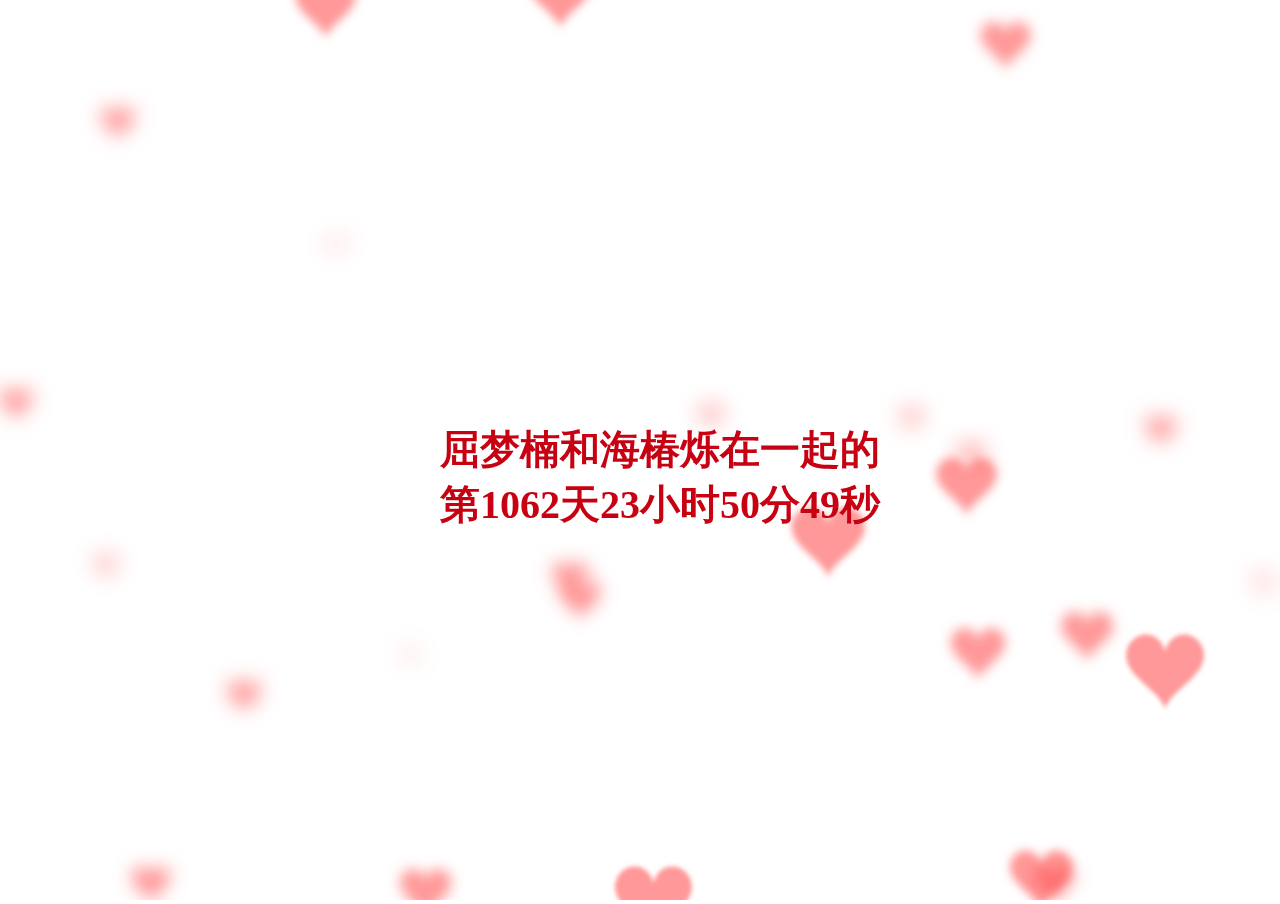
<file: old/index.html>
<!doctype html>
<html>
<head>
<meta charset="utf-8">
<title>纪念页</title><!-- 这是网页标题 -->
<style>
body{
  overflow: hidden;
  margin: 0;
}
h1{
  position: fixed;
  top: 50%;
  left: 0;
  width: 100%;
  text-align: center;
  transform:translateY(-50%);
  font-family: 'Love Ya Like A Sister', cursive;
  font-size: 40px;
  color: #c70012;
  padding: 0 20px;
}
h1 span{
    font-size:20px;
}
</style>

</head>
<body>
<h1 id="h1"></h1>
<canvas></canvas> <!--canvas 画布-->

<script>
var canvas = document.querySelector("canvas"),
  ctx = canvas.getContext("2d");

var ww,wh;

function onResize(){
  ww = canvas.width = window.innerWidth;
  wh = canvas.height = window.innerHeight;
}

ctx.strokeStyle = "red";
ctx.shadowBlur = 25;
ctx.shadowColor = "hsla(0, 100%, 60%,0.5)";

var precision = 100;
var hearts = [];
var mouseMoved = false;
function onMove(e){
  mouseMoved = true;
  if(e.type === "touchmove"){
    hearts.push(new Heart(e.touches[0].clientX, e.touches[0].clientY));
    hearts.push(new Heart(e.touches[0].clientX, e.touches[0].clientY));
  }
  else{
    hearts.push(new Heart(e.clientX, e.clientY));
    hearts.push(new Heart(e.clientX, e.clientY));
  }
}

var Heart = function(x,y){
  this.x = x || Math.random()*ww;
  this.y = y || Math.random()*wh;
  this.size = Math.random()*2 + 1;
  this.shadowBlur = Math.random() * 10;
  this.speedX = (Math.random()+0.2-0.6) * 5;
  this.speedY = (Math.random()+0.2-0.6) * 5;
  this.speedSize = Math.random()*0.05 + 0.01;
  this.opacity = 1;
  this.vertices = [];
  for (var i = 0; i < precision; i++) {
    var step = (i / precision - 0.5) * (Math.PI * 2);
    var vector = {
      x : (15 * Math.pow(Math.sin(step), 3)),
      y : -(13 * Math.cos(step) - 5 * Math.cos(2 * step) - 2 * Math.cos(3 * step) - Math.cos(4 * step)) 
    }
    this.vertices.push(vector);
  }
}

Heart.prototype.draw = function(){
  this.size -= this.speedSize;
  this.x += this.speedX;
  this.y += this.speedY;
  ctx.save();
  ctx.translate(-1000,this.y);
  ctx.scale(this.size, this.size);
  ctx.beginPath();
  for (var i = 0; i < precision; i++) {
    var vector = this.vertices[i];
    ctx.lineTo(vector.x, vector.y);
  }
  ctx.globalAlpha = this.size;
  ctx.shadowBlur = Math.round((3 - this.size) * 10);
  ctx.shadowColor = "hsla(0, 100%, 60%,0.5)";
  ctx.shadowOffsetX = this.x + 1000;
  ctx.globalCompositeOperation = "screen"
  ctx.closePath();
  ctx.fill()
  ctx.restore();
};


function render(a){
  requestAnimationFrame(render);

  hearts.push(new Heart())
  ctx.clearRect(0,0,ww,wh);
  for (var i = 0; i < hearts.length; i++) {
    hearts[i].draw();
    if(hearts[i].size <= 0){
      hearts.splice(i,1);
      i--;
    }
  }
}


onResize();
window.addEventListener("mousemove", onMove);
window.addEventListener("touchmove", onMove);
window.addEventListener("resize", onResize);
requestAnimationFrame(render);

window.onload=function starttime(){
        time(h1,'2023,8,26');     // 在一起的时间
        ptimer = setTimeout(starttime,1000); // 添加计时器
}

    function time(obj,futimg){
        var nowtime = new Date().getTime(); // 现在时间转换为时间戳
        var futruetime =  new Date(futimg).getTime(); // 未来时间转换为时间戳
        var msec = nowtime-futruetime; // 毫秒 未来时间-现在时间
        var time = (msec/1000);  // 毫秒/1000
        var day = parseInt(time/86400); // 天  24*60*60*1000 
        var hour = parseInt(time/3600)-24*day;    // 小时 60*60 总小时数-过去的小时数=现在的小时数 
        var minute = parseInt(time%3600/60); // 分 -(day*24) 以60秒为一整份 取余 剩下秒数 秒数/60 就是分钟数
        var second = parseInt(time%60);  // 以60秒为一整份 取余 剩下秒数
        obj.innerHTML="屈梦楠和海椿烁在一起的<br>第"+parseInt(time/86400)+"天"+hour+"小时"+minute+"分"+second+"秒"
        return true;
    }
</script>

</body>
</html>
</file>
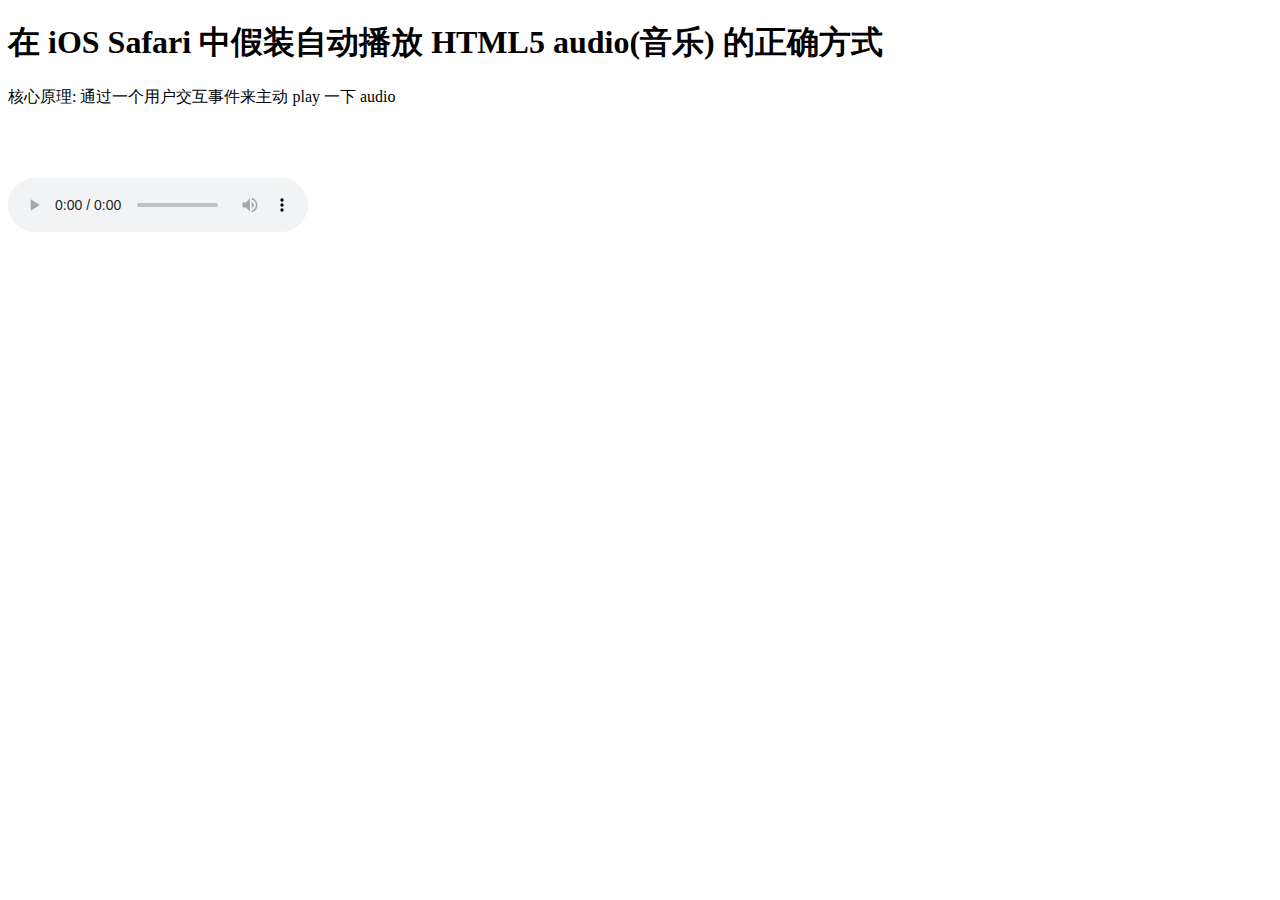
<file: play.html>
<!DOCTYPE html>
<!-- saved from url=(0129)http://rawgit.com/ufologist/50b4f2768126089c3e11/raw/9a7688a2bac7b556d9998a89a2b972b09fd4263b/fake-autoplay-audio-ios-safari.html -->
<html lang="en"><head><meta http-equiv="Content-Type" content="text/html; charset=UTF-8">
    
    <meta name="viewport" content="width=device-width, user-scalable=no, initial-scale=1.0, maximum-scale=1.0, minimum-scale=1.0">
    <title>Fake auto play html audio in iOS Safari the right way</title>
</head>
<body>
    <h1>在 iOS Safari 中假装自动播放 HTML5 audio(音乐) 的正确方式</h1>
    <p>核心原理: 通过一个用户交互事件来主动 play 一下 audio</p>
    <br>
    <br>
    <br>
    <audio id="bgmusic" autoplay="" preload="" loop="" controls="" src="http://www.w3school.com.cn/i/song.mp3"></audio>
    <script>
    (function() {
        function log(info) {
            console.log(info);
            // alert(info);
        }
        function forceSafariPlayAudio() {
            audioEl.load(); // iOS 9   还需要额外的 load 一下, 否则直接 play 无效
            audioEl.play(); // iOS 7/8 仅需要 play 一下
        }

        var audioEl = document.getElementById('bgmusic');

        // 可以自动播放时正确的事件顺序是
        // loadstart
        // loadedmetadata
        // loadeddata
        // canplay
        // play
        // playing
        // 
        // 不能自动播放时触发的事件是
        // iPhone5  iOS 7.0.6 loadstart
        // iPhone6s iOS 9.1   loadstart -> loadedmetadata -> loadeddata -> canplay
        audioEl.addEventListener('loadstart', function() {
            log('loadstart');
        }, false);
        audioEl.addEventListener('loadeddata', function() {
            log('loadeddata');
        }, false);
        audioEl.addEventListener('loadedmetadata', function() {
            log('loadedmetadata');
        }, false);
        audioEl.addEventListener('canplay', function() {
            log('canplay');
        }, false);
        audioEl.addEventListener('play', function() {
            log('play');
            // 当 audio 能够播放后, 移除这个事件
            window.removeEventListener('touchstart', forceSafariPlayAudio, false);
        }, false);
        audioEl.addEventListener('playing', function() {
            log('playing');
        }, false);
        audioEl.addEventListener('pause', function() {
            log('pause');
        }, false);

        // 由于 iOS Safari 限制不允许 audio autoplay, 必须用户主动交互(例如 click)后才能播放 audio,
        // 因此我们通过一个用户交互事件来主动 play 一下 audio.
        window.addEventListener('touchstart', forceSafariPlayAudio, false);
       
        

        audioEl.src = 'http://www.w3school.com.cn/i/song.mp3';
    })();


    window.onload=function(){
     
        var bot = document.getElementsByTagName("body")[0]; 
       
        bot.addEventListener('touchstart', function () {
            var audioEl = document.getElementById('bgmusic');
            audioEl.load(); // iOS 9   还需要额外的 load 一下, 否则直接 play 无效
            audioEl.play(); // iOS 7/8 仅需要 play 一下
        });
        
        creatTouchstartEventAndDispatch(bot);
        
        function creatTouchstartEventAndDispatch (el) {
            var event = document.createEvent('Events');
            event.initEvent('touchstart', true, true);
            el.dispatchEvent(event);
        }
    }
    </script>

</body></html>
</file>
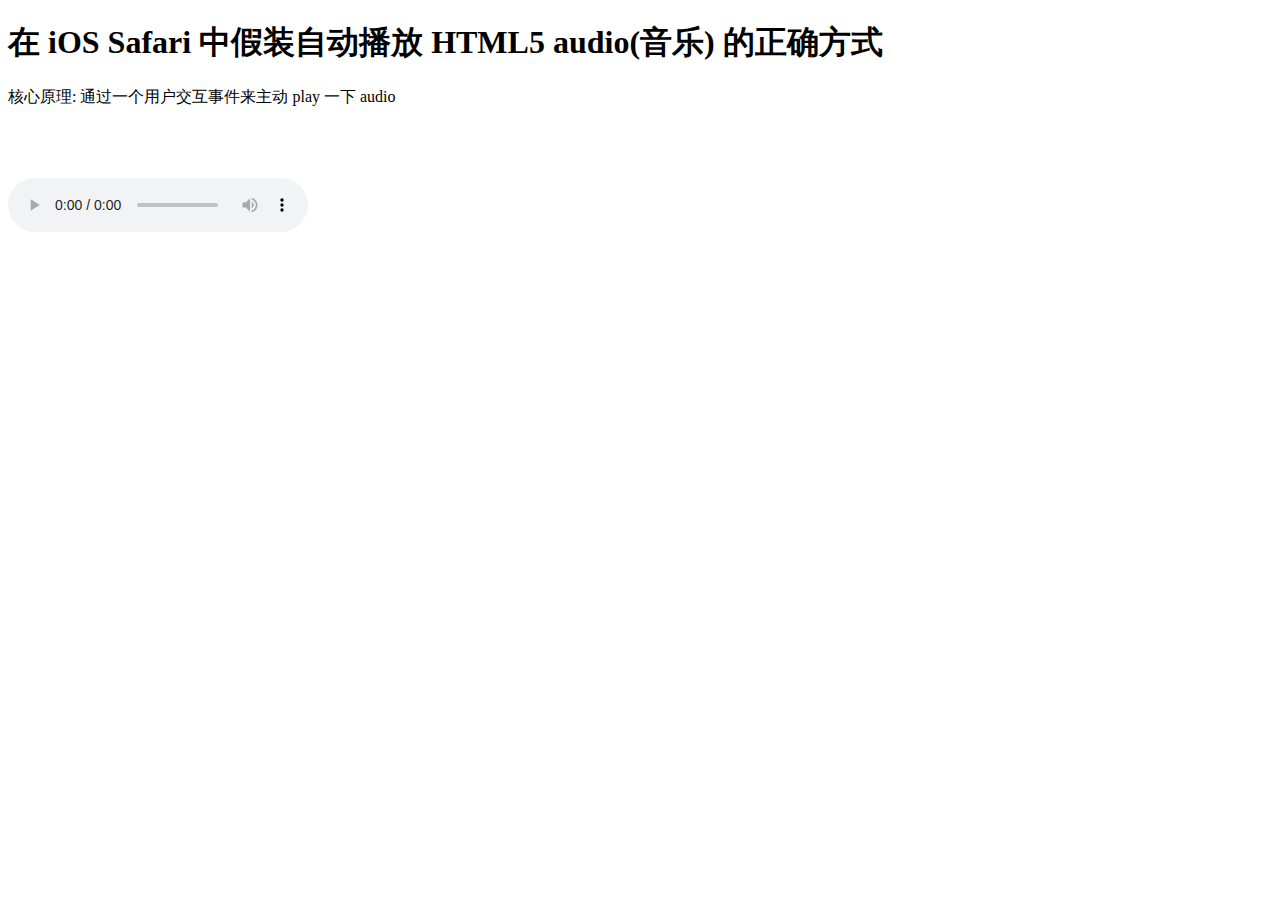
<file: play1.html>
<!DOCTYPE html>
<!-- saved from url=(0129)http://rawgit.com/ufologist/50b4f2768126089c3e11/raw/9a7688a2bac7b556d9998a89a2b972b09fd4263b/fake-autoplay-audio-ios-safari.html -->
<html lang="en"><head><meta http-equiv="Content-Type" content="text/html; charset=UTF-8">
    
    <meta name="viewport" content="width=device-width, user-scalable=no, initial-scale=1.0, maximum-scale=1.0, minimum-scale=1.0">
    <title>Fake auto play html audio in iOS Safari the right way</title>
</head>
<body>
    <h1>在 iOS Safari 中假装自动播放 HTML5 audio(音乐) 的正确方式</h1>
    <p>核心原理: 通过一个用户交互事件来主动 play 一下 audio</p>
    <br>
    <br>
    <br>
    <audio id="bgmusic" autoplay="" preload="" loop="" controls="" src="http://www.w3school.com.cn/i/song.mp3"></audio>
    <script>
    (function() {
        function log(info) {
            console.log(info);
            // alert(info);
        }
        function forceSafariPlayAudio() {
            audioEl.load(); // iOS 9   还需要额外的 load 一下, 否则直接 play 无效
            audioEl.play(); // iOS 7/8 仅需要 play 一下
        }

        var audioEl = document.getElementById('bgmusic');

        // 可以自动播放时正确的事件顺序是
        // loadstart
        // loadedmetadata
        // loadeddata
        // canplay
        // play
        // playing
        // 
        // 不能自动播放时触发的事件是
        // iPhone5  iOS 7.0.6 loadstart
        // iPhone6s iOS 9.1   loadstart -> loadedmetadata -> loadeddata -> canplay
        audioEl.addEventListener('loadstart', function() {
            log('loadstart');
        }, false);
        audioEl.addEventListener('loadeddata', function() {
            log('loadeddata');
        }, false);
        audioEl.addEventListener('loadedmetadata', function() {
            log('loadedmetadata');
        }, false);
        audioEl.addEventListener('canplay', function() {
            log('canplay');
        }, false);
        audioEl.addEventListener('play', function() {
            log('play');
            // 当 audio 能够播放后, 移除这个事件
            window.removeEventListener('touchstart', forceSafariPlayAudio, false);
        }, false);
        audioEl.addEventListener('playing', function() {
            log('playing');
        }, false);
        audioEl.addEventListener('pause', function() {
            log('pause');
        }, false);

        // 由于 iOS Safari 限制不允许 audio autoplay, 必须用户主动交互(例如 click)后才能播放 audio,
        // 因此我们通过一个用户交互事件来主动 play 一下 audio.
        window.addEventListener('touchstart', forceSafariPlayAudio, false);
       
        var bot = document.getElementById('bgmusic');
        bot.addEventListener('touchstart', function () {
            alert('touchstart');
            forceSafariPlayAudio();
        });
        
        creatTouchstartEventAndDispatch(bot);
        
        function creatTouchstartEventAndDispatch (el) {
            var event = document.createEvent('Events');
            event.initEvent('touchstart', true, true);
            el.dispatchEvent(event);
        }

        audioEl.src = 'http://www.w3school.com.cn/i/song.mp3';
    })();
    </script>

</body></html>
</file>
